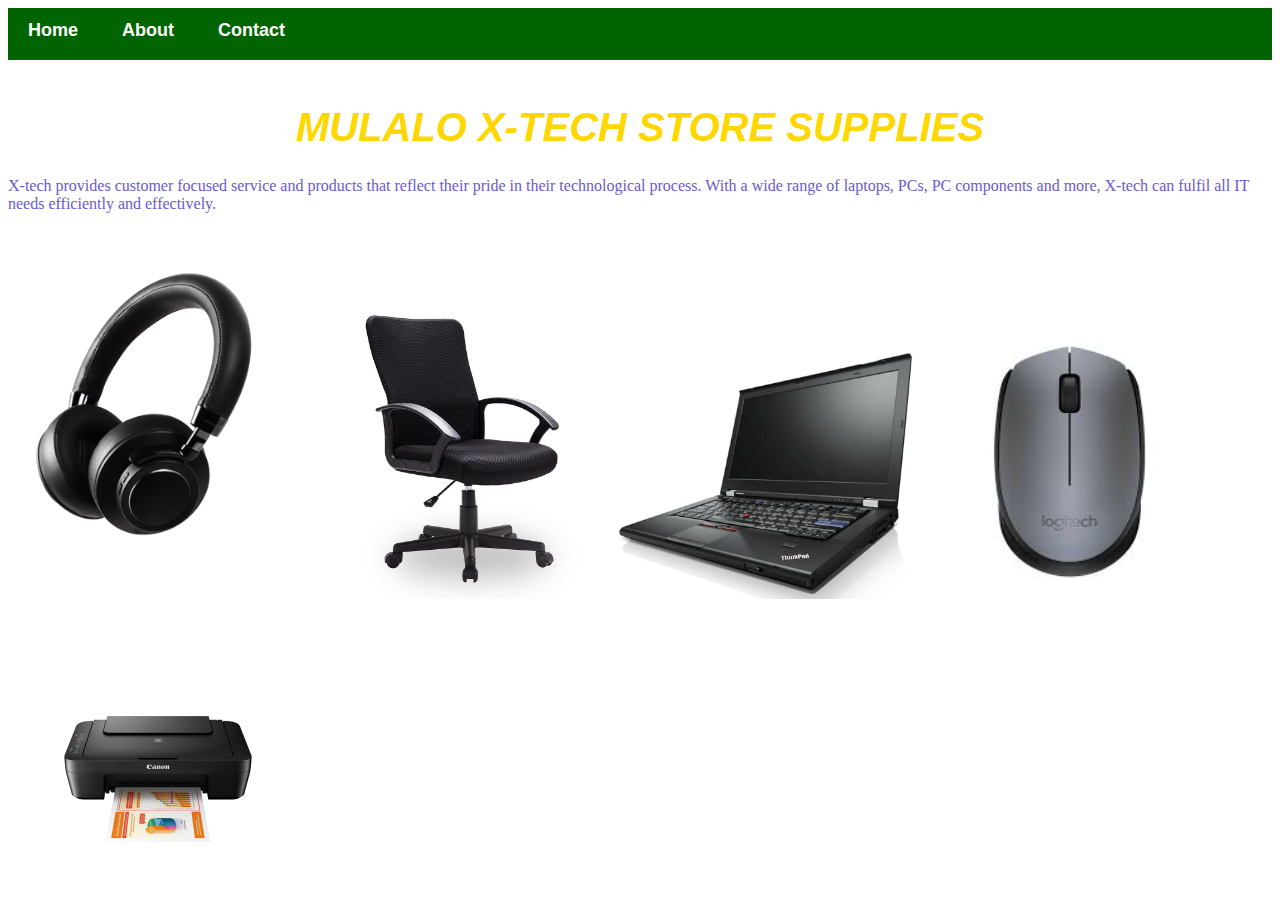
<file: Module-1-Assessment-6-main/Module-1-Assessment-6-main/index.html>
<!DOCTYPE html>
<html>
    <head>
        <link rel="stylesheet" href=style.css>
    </head>
    <body>
        <div id="menu">
            <a href="index.html">Home</a>
            <a href="about.html">About</a>
            <a href="contact.html">Contact</a>
        </div>
        <div>
<br>
<h1>MULALO X-TECH STORE SUPPLIES</h1>
<P>X-tech provides customer focused service and products that reflect their pride in their technological process. With a wide range of laptops, PCs, PC components and more, X-tech can fulfil all IT needs efficiently and effectively. </P>

        <a href="headphone.html"><img src="images/headphones.png" width="300"/></a>
        <a href="officechair.html"><img src="images/berkley-office-chair@2x.jpg" width="300"/></a>
        <a href="laptop.html"><img src="images/Lenovo-Thinkpad-T420-Notebook.jpg" width ="300"/></a>
        <a href="mouse.html"><img src="images/mouse.jpg" width="300"/></a>
        <a href="printer.html"><img src="images/printer.jpg" width="300"/></a>
        </div>
    </body>
</html>
</file>
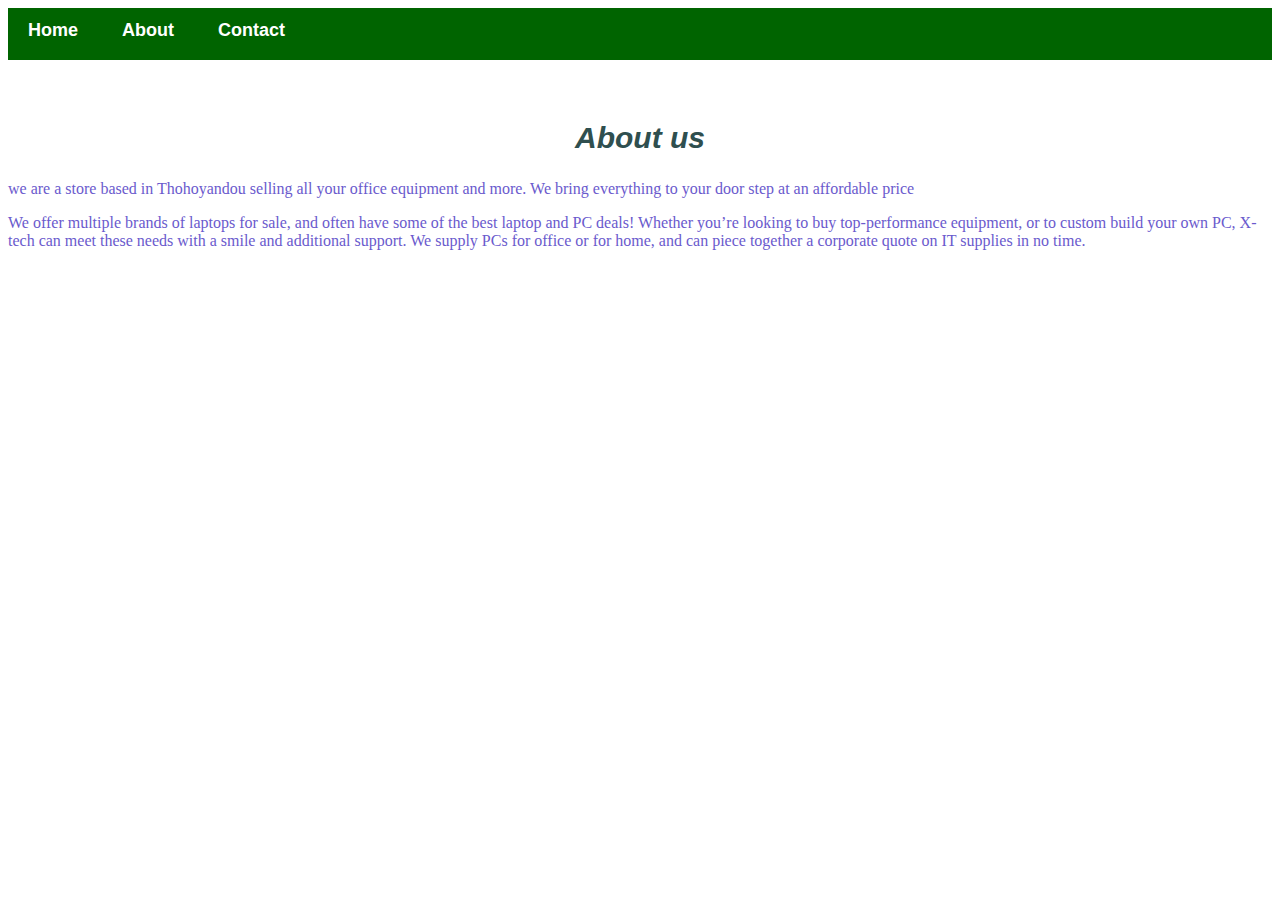
<file: Module-1-Assessment-6-main/Module-1-Assessment-6-main/about.html>
<!DOCTYPE html>
<html>
    <head>
        <link rel="stylesheet" href=style.css>
    </head>
    <body>
         <div id="menu">
            <a href="index.html">Home</a>
            <a href="about.html">About</a>
            <a href="contact.html">Contact</a>
        </div>
        <br/><br/>
        <h2>About us</h2> 
        <p>we are a store based in Thohoyandou selling all your office equipment and more. We bring everything to your door step at an affordable price</p>
        <p>We offer multiple brands of laptops for sale, and often have some of the best laptop and PC deals! Whether you’re looking to buy top-performance equipment, or to custom build your own PC, X-tech can meet these needs with a smile and additional support. We supply PCs for office or for home, and can piece together a corporate quote on IT supplies in no time.</p>
    </body>
</html>
</file>
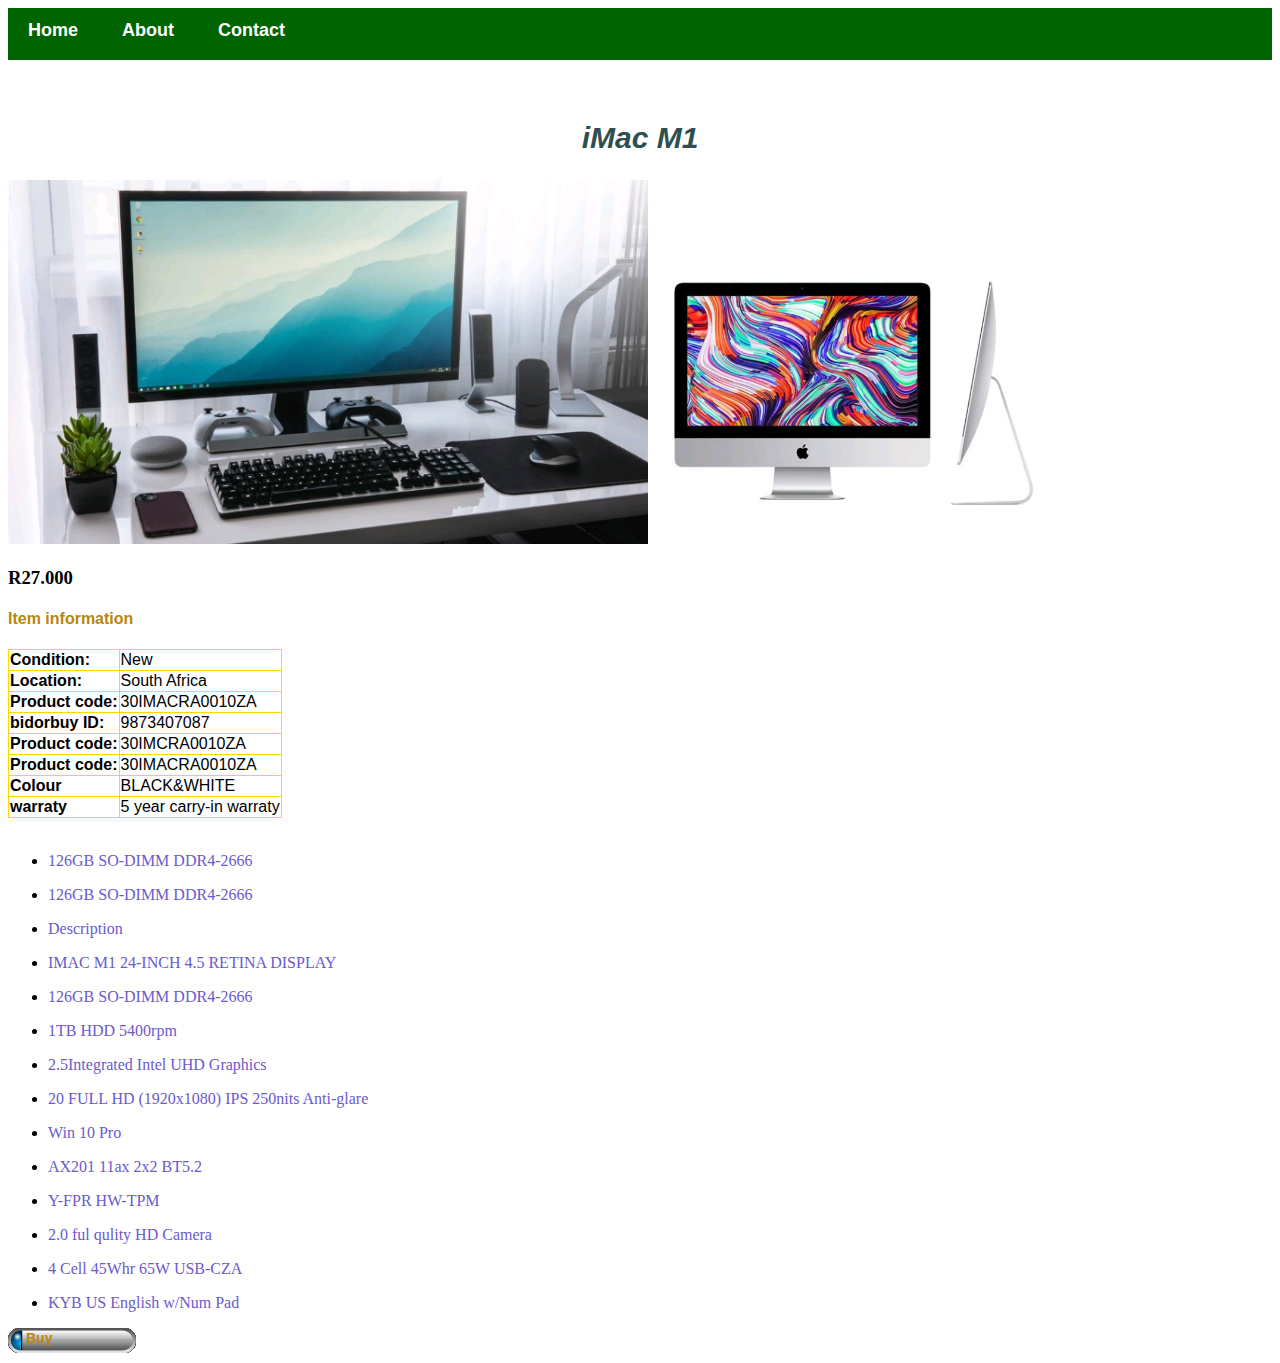
<file: Module-1-Assessment-6-main/Module-1-Assessment-6-main/computer.html>
<!DOCTYPE html>
<html>
    <head>
        <link rel="stylesheet" href=style.css>
    </head>
    <body>
         <div id="menu">
            <a href="index.html">Home</a>
            <a href="about.html">About</a>
            <a href="contact.html">Contact</a>
        </div>
        <br/><br/>
        <h2>iMac M1</h2>
       <div class="gallery">
            <img src="images/computer 1 (4).png"/><img src="images/computer 1 (1).png" width="400"/>
           <h3>R27.000</h3>
            <h4>Item information</h4>
        <table border="1">
           <tr>
               <td><b>Condition:</b></td>
               <td>New</td>
           </tr>
           <tr>
           <td><b>Location:</b></td>
               <td>South Africa</td>
           </tr>
           <tr>
               <td><b>Product code:</b></td>
               <td>30IMACRA0010ZA</td>
           </tr>
           <tr>
               <td><b>bidorbuy ID:</b></td>
               <td>9873407087</td>
           </tr>
           <tr>
               <td><b>Product code:</b></td>
               <td>30IMCRA0010ZA</td>
           </tr>
           <tr>
               <td><b>Product code:</b></td>
               <td>30IMACRA0010ZA</td>
           </tr>
            <tr>
                <td><b>Colour</b></td>
                <td>BLACK&WHITE</td>
            </tr>
            <tr>
                <td><b>warraty</b></td>
                <td>5 year carry-in warraty</td>
            </tr>
        </table>
           <br/>
           <ul>
               <li><p>126GB SO-DIMM DDR4-2666</p></li>
               <li><p>126GB SO-DIMM DDR4-2666</p></li>
               <li><p>Description</p></li>
               <li><p>IMAC M1 24-INCH 4.5 RETINA DISPLAY</p></li>
               <li><p>126GB SO-DIMM DDR4-2666</p></li>
               <li><p>1TB HDD 5400rpm</p></li>
               <li><p>2.5Integrated Intel UHD Graphics</p></li>
               <li><p>20 FULL HD (1920x1080) IPS 250nits Anti-glare</p></li>
               <li><p>Win 10 Pro </p></li>
               <li><p>AX201 11ax 2x2 BT5.2</p></li>
               <li><p>Y-FPR HW-TPM</p></li>
               <li><p>2.0 ful qulity HD Camera</p></li>
               <li><p>4 Cell 45Whr 65W USB-CZA</p></li>
               <li><p>KYB US English w/Num Pad</p></li>  
           </ul>
       </div> 
         <div id="menu-bar">
            <a href="#">Buy</a>
       </div>
    </body>
</html>
</file>
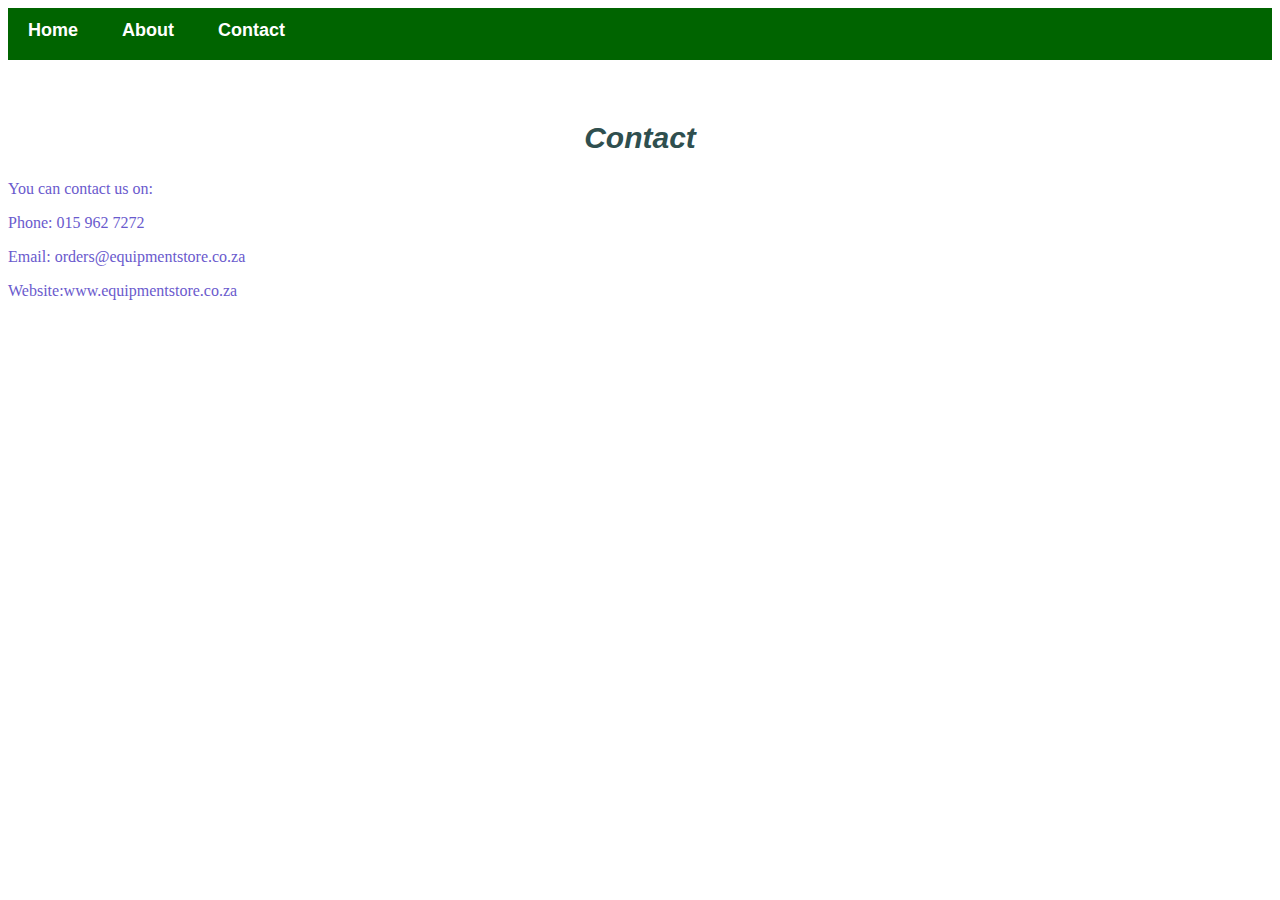
<file: Module-1-Assessment-6-main/Module-1-Assessment-6-main/contact.html>
<!DOCTYPE html>
<html>
    <head>
        <link rel="stylesheet" href=style.css>
    </head>
    <body>
         <div id="menu">
            <a href="index.html">Home</a>
            <a href="about.html">About</a>
            <a href="contact.html">Contact</a>
        </div>
        <br/><br/>
       <h2>Contact</h2>
        <p>You can contact us on:</p>
        <p>Phone: 015 962 7272</p> 
        <p>Email: orders@equipmentstore.co.za</p>
        <p>Website:www.equipmentstore.co.za</p>
    </body>
</html>
</file>
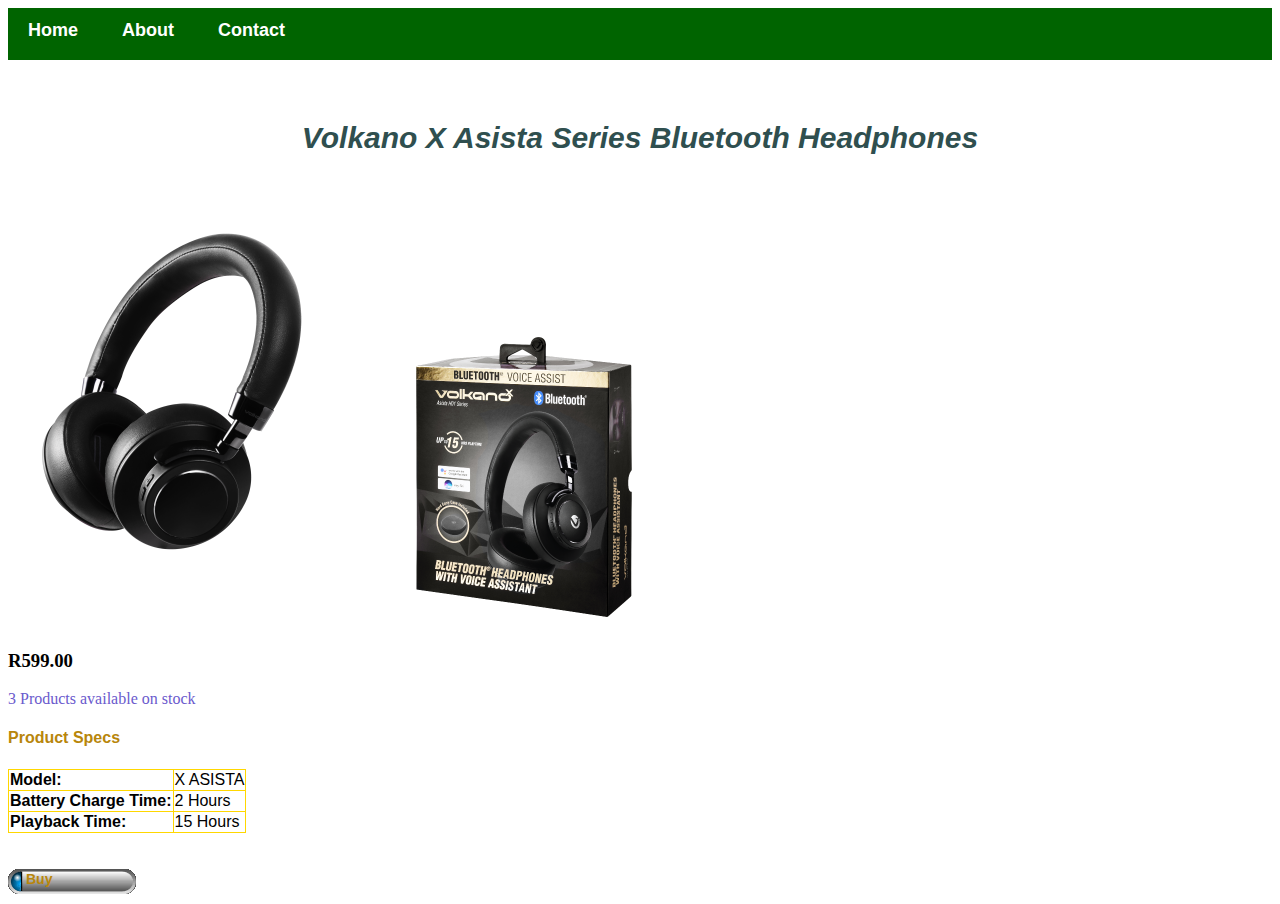
<file: Module-1-Assessment-6-main/Module-1-Assessment-6-main/headphone.html>
<!DOCTYPE html>
<html>
    <head>
       <link rel="stylesheet" href=style.css>
    </head>
    <body>
         <div id="menu">
            <a href="index.html">Home</a>
            <a href="about.html">About</a>
            <a href="contact.html">Contact</a>
        </div>
        <br/><br/>
       <h2>Volkano X Asista Series Bluetooth Headphones</h2>
       <div class="gallery">
            <img src="images/headphones.png"/>
            <img src="images/bluetooth-headphones2.png" width="300"/>
           <h3>R599.00</h3>
           <p>3 Products available on stock</p>
        <h4>Product Specs</h4>
           <table border="1">
           <tr>
                <td><b>Model:</b></td>
                <td>X ASISTA</td>
           </tr>
           <tr>
               <td><b>Battery Charge Time:</b></td>
               <td>2 Hours</td>   
           </tr>
           <tr>
               <td><b>Playback Time:</b></td>
               <td>15 Hours</td>
           </tr>
            </table>
       </div> 
        <br/><br/>
         <div id="menu-bar">
            <a href="#">Buy</a>
       </div>
    </body>
</html>
</file>
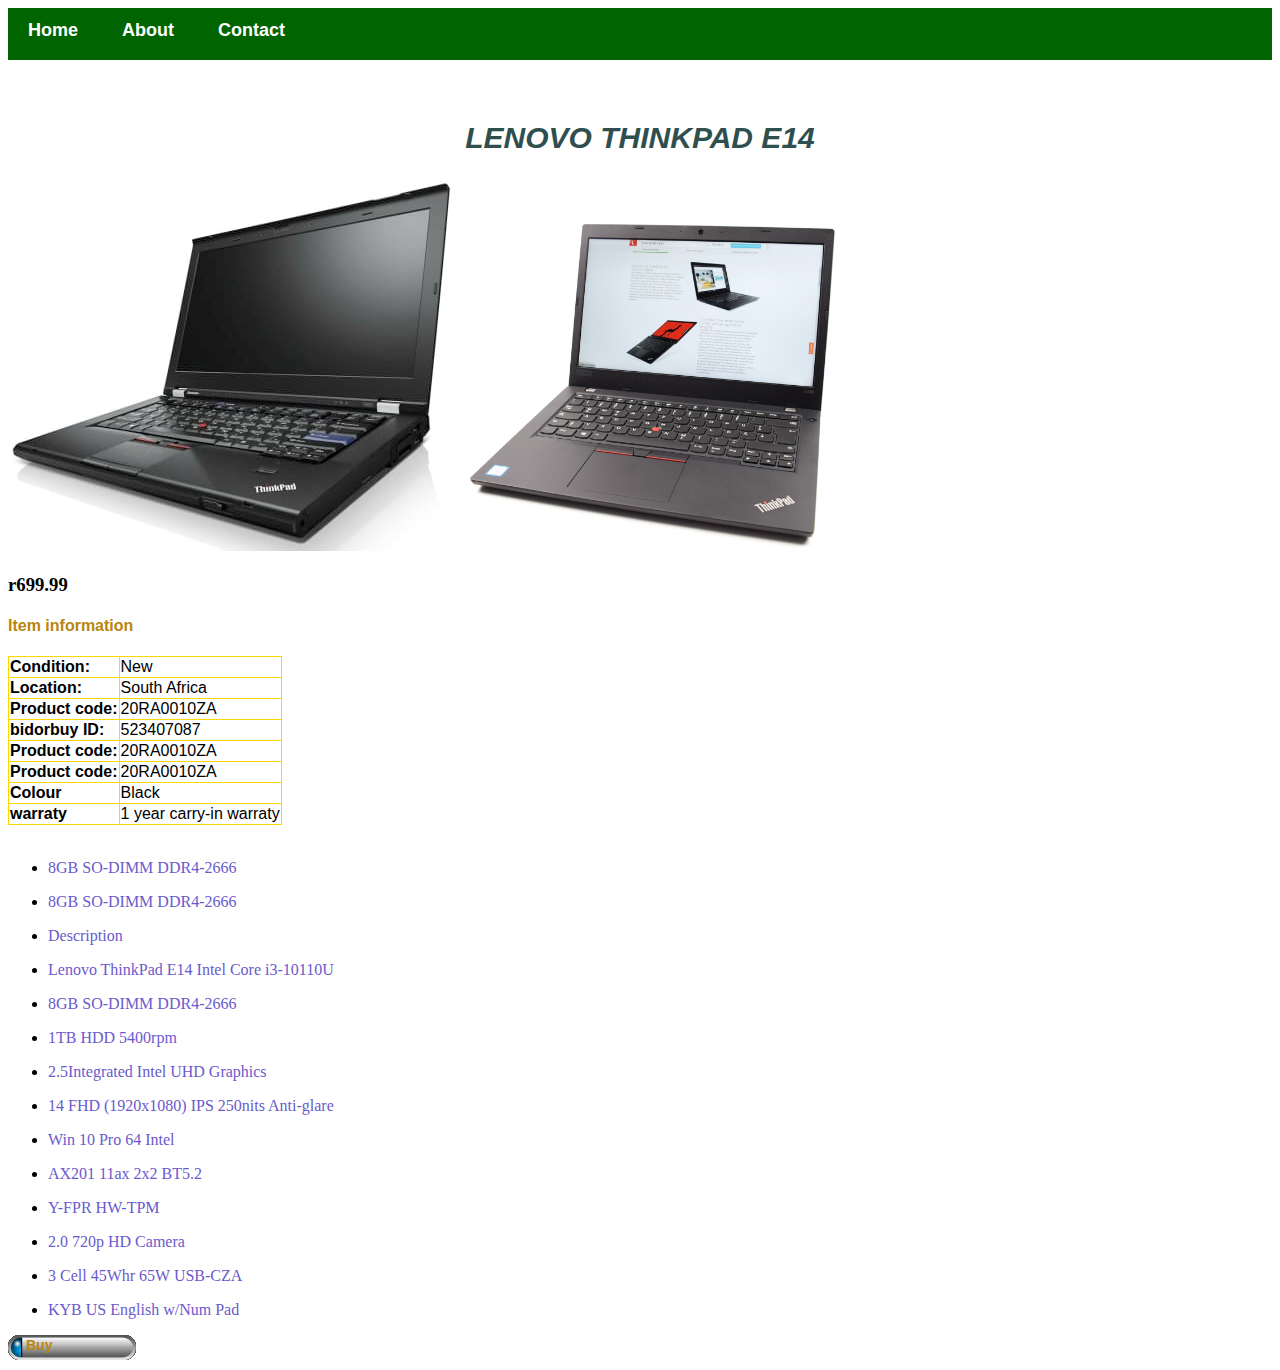
<file: Module-1-Assessment-6-main/Module-1-Assessment-6-main/laptop.html>
<!DOCTYPE html>
<html>
    <head>
        <link rel="stylesheet" href=style.css>
    </head>
    <body>
         <div id="menu">
            <a href="index.html">Home</a>
            <a href="about.html">About</a>
            <a href="contact.html">Contact</a>
        </div>
        <br/><br/>
        <h2>LENOVO THINKPAD E14</h2>
       <div class="gallery">
            <img src="images/Lenovo-Thinkpad-T420-Notebook.jpg"/><img src="images/thinkpad.jpg" width="400"/>
           <h3>r699.99</h3>
            <h4>Item information</h4>
        <table border="1">
           <tr>
               <td><b>Condition:</b></td>
               <td>New</td>
           </tr>
           <tr>
           <td><b>Location:</b></td>
               <td>South Africa</td>
           </tr>
           <tr>
               <td><b>Product code:</b></td>
               <td>20RA0010ZA</td>
           </tr>
           <tr>
               <td><b>bidorbuy ID:</b></td>
               <td>523407087</td>
           </tr>
           <tr>
               <td><b>Product code:</b></td>
               <td>20RA0010ZA</td>
           </tr>
           <tr>
               <td><b>Product code:</b></td>
               <td>20RA0010ZA</td>
           </tr>
            <tr>
                <td><b>Colour</b></td>
                <td>Black</td>
            </tr>
            <tr>
                <td><b>warraty</b></td>
                <td>1 year carry-in warraty</td>
            </tr>
        </table>
           <br/>
           <ul>
               <li><p>8GB SO-DIMM DDR4-2666</p></li>
               <li><p>8GB SO-DIMM DDR4-2666</p></li>
               <li><p>Description</p></li>
               <li><p>Lenovo ThinkPad E14 Intel Core i3-10110U</p></li>
               <li><p>8GB SO-DIMM DDR4-2666</p></li>
               <li><p>1TB HDD 5400rpm</p></li>
               <li><p>2.5Integrated Intel UHD Graphics</p></li>
               <li><p>14 FHD (1920x1080) IPS 250nits Anti-glare</p></li>
               <li><p>Win 10 Pro 64 Intel</p></li>
               <li><p>AX201 11ax 2x2 BT5.2</p></li>
               <li><p>Y-FPR HW-TPM</p></li>
               <li><p>2.0 720p HD Camera</p></li>
               <li><p>3 Cell 45Whr 65W USB-CZA</p></li>
               <li><p>KYB US English w/Num Pad</p></li>  
           </ul>
       </div> 
         <div id="menu-bar">
            <a href="#">Buy</a>
       </div>
    </body>
</html>
</file>
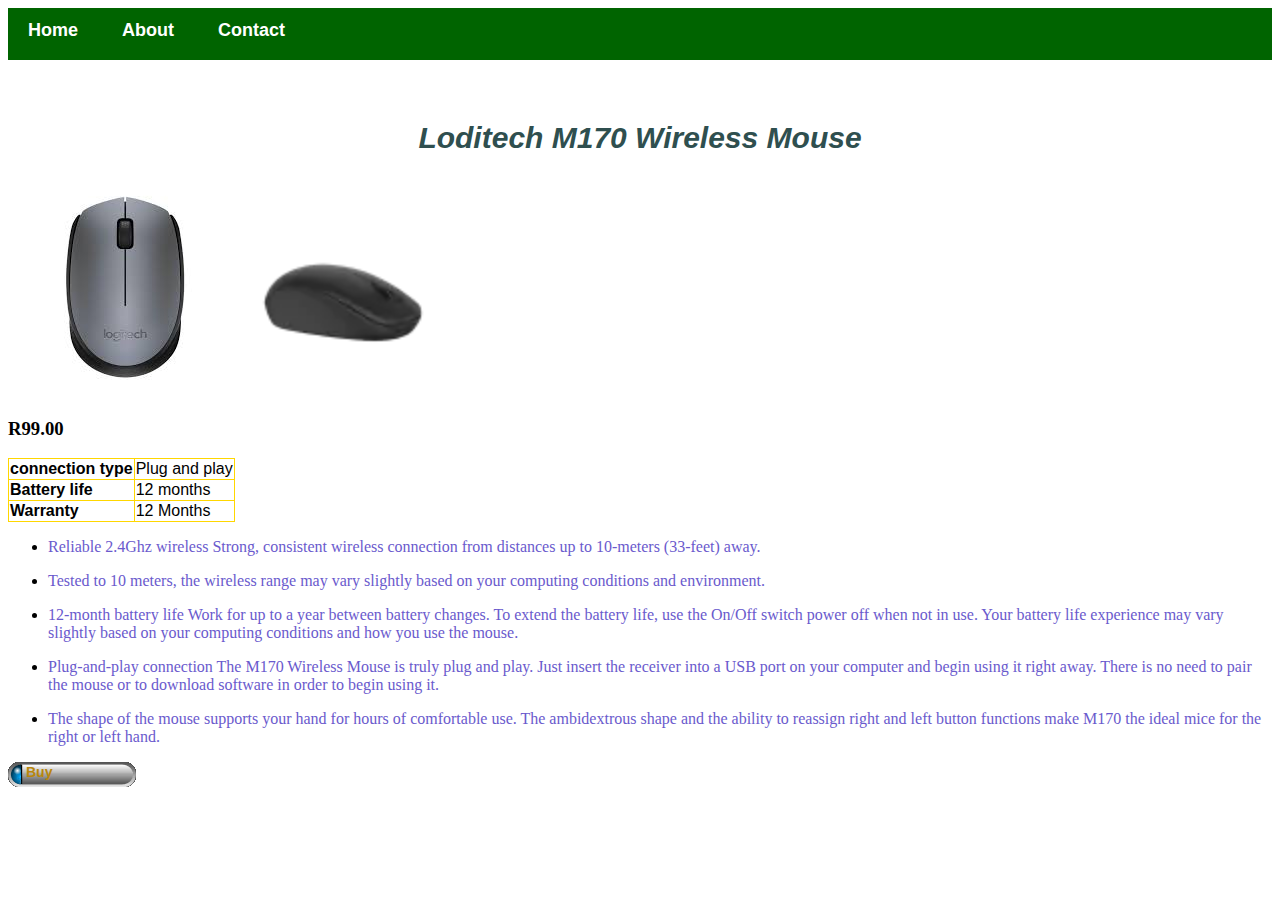
<file: Module-1-Assessment-6-main/Module-1-Assessment-6-main/mouse.html>
<!DOCTYPE html>
<html>
    <head>
        <link rel="stylesheet" href=style.css>
    </head>
    <body>
         <div id="menu">
            <a href="index.html">Home</a>
            <a href="about.html">About</a>
            <a href="contact.html">Contact</a>
        </div>
        <br/><br/>
       <div class="gallery">
           <h2>Loditech M170 Wireless Mouse</h2>
            <img src="images/mouse.jpg"><img src="images/mouse1.webp" width= "200"/>
           <h3>R99.00</h3>
           <table border="1">
               <tr>
                   <td><b>connection type</b></td>
                   <td>Plug and play</td>
               </tr>
               <tr>
                   <td><b>Battery life</b></td>
                   <td>12 months</td>
               </tr>
               <tr>
                   <td><b>Warranty</b></td>
                   <td>12 Months</td>
               </tr>
           </table>
           <ul>
               <li><p>Reliable 2.4Ghz wireless Strong, consistent wireless connection from distances up to 10-meters (33-feet) away.</p></li>
               <li><p>Tested to 10 meters, the wireless range may vary slightly based on your computing conditions and environment.</p></li>
               <li><p>12-month battery life Work for up to a year between battery changes. To extend the battery life, use the On/Off switch power off when not in use. Your battery life experience may vary slightly based on your computing conditions and how you use the mouse.</p></li>
               <li><p>Plug-and-play connection The M170 Wireless Mouse is truly plug and play. Just insert the receiver into a USB port on your computer and begin using it right away. There is no need to pair the mouse or to download software in order to begin using it.</p> </li>
               <li><p>The shape of the mouse supports your hand for hours of comfortable use. The ambidextrous shape and the ability to reassign right and left button functions make M170 the ideal mice for the right or left hand.</p></li>
            </ul>   
       </div> 
         <div id="menu-bar">
            <a href="#">Buy</a>
       </div>
    </body>
</html>
</file>
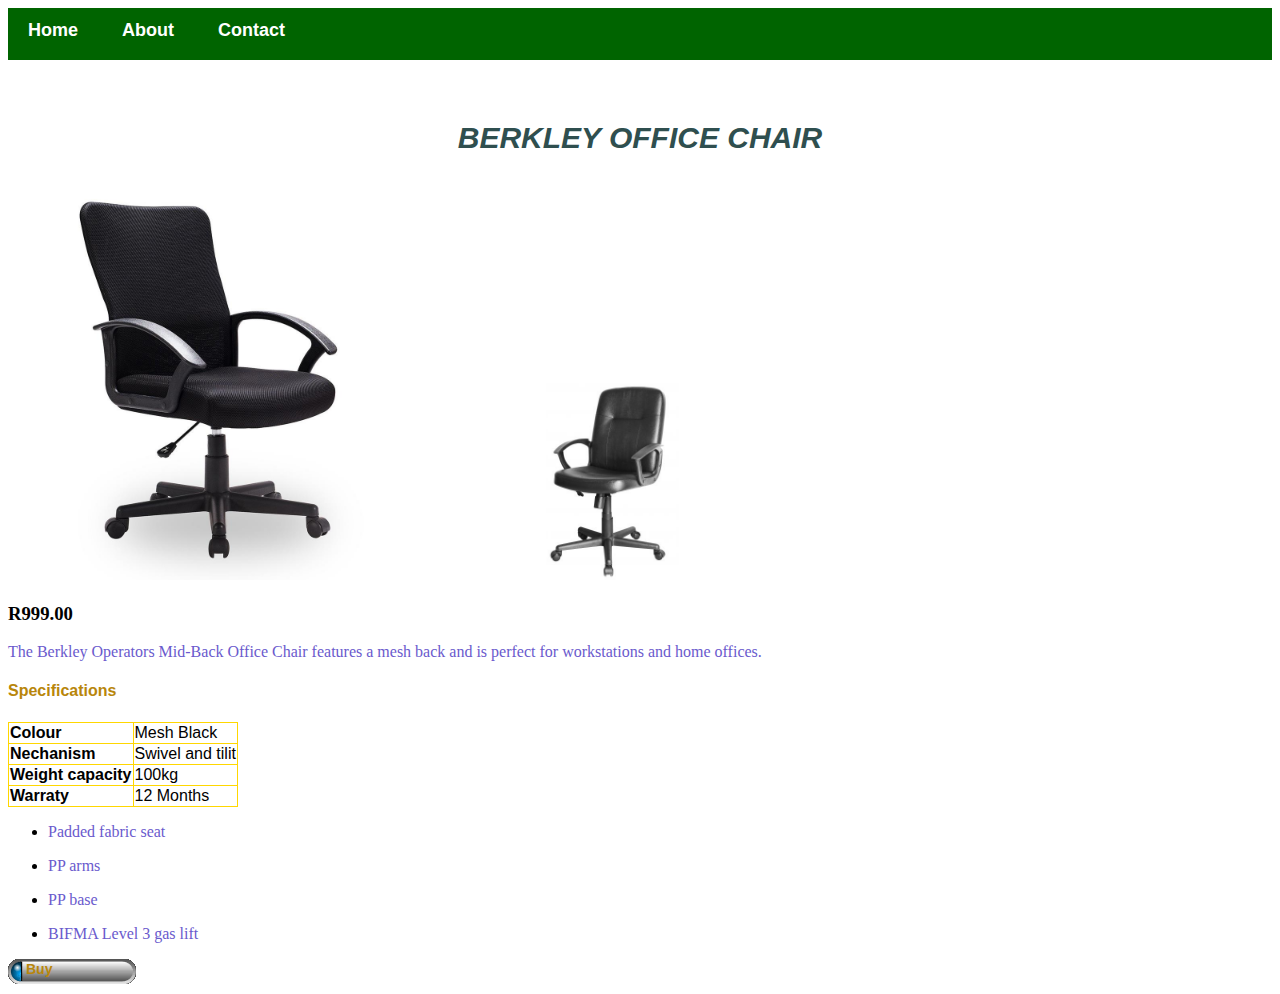
<file: Module-1-Assessment-6-main/Module-1-Assessment-6-main/officechair.html>
<!DOCTYPE html>
<html>
    <head>
        <link rel="stylesheet" href=style.css>
    </head>
    <body>
         <div id="menu">
            <a href="index.html">Home</a>
            <a href="about.html">About</a>
            <a href="contact.html">Contact</a>
        </div>
        <br/><br/>
        <h2>BERKLEY OFFICE CHAIR</h2>
       <div class="gallery">
            <img src="images/berkley-office-chair@2x.jpg" width="400"/>
           <img src="images/Office_Chair2.jpg" width="400"/>
           <h3>R999.00</h3>
            <p>The Berkley Operators Mid-Back Office Chair features a mesh back and is perfect for workstations and home offices.</p>
           <h4>Specifications</h4>
           <table border="1">
               <tr>
                   <td><b>Colour</b></td>
                   <td>Mesh Black</td>
               </tr>
               <tr>
                   <td><b>Nechanism</b></td>
                   <td>Swivel and tilit</td>
               </tr>
               <tr>
                   <td><b>Weight capacity</b></td>
                   <td>100kg</td>
               </tr>
               <tr>
                   <td><b>Warraty</b></td>
                   <td>12 Months</td>
               </tr>
           </table>
            <ul>        
               <li> <p>Padded fabric seat</p></li>
                <li><p>PP arms</p></li>
                <li><p>PP base</p></li>
                <li><p>BIFMA Level 3 gas lift</p></li>
             </ul> 
        </div>
        <div id="menu-bar">
            <a href="#">Buy</a>
       </div>
    </body>
</html>
</file>
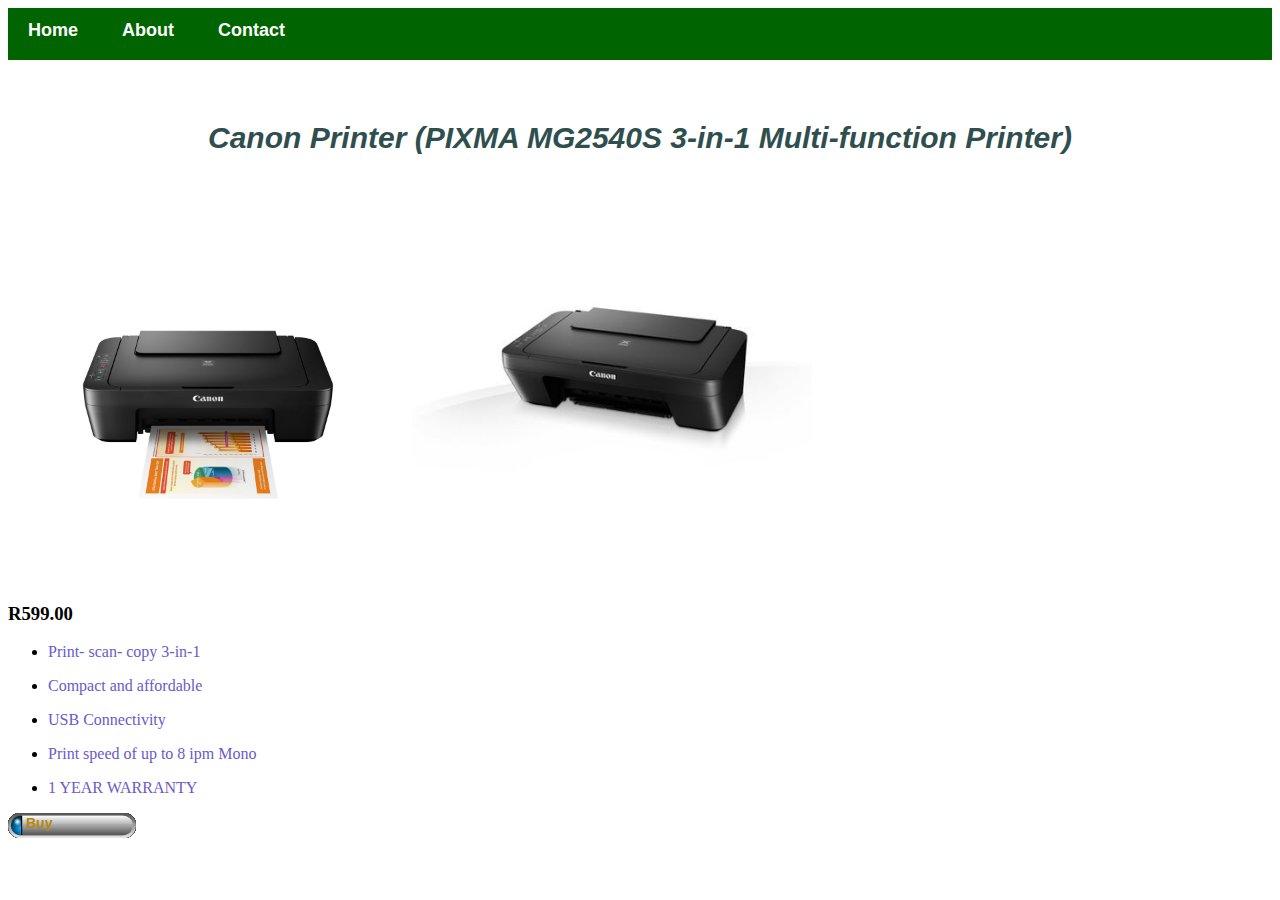
<file: Module-1-Assessment-6-main/Module-1-Assessment-6-main/printer.html>
<!DOCTYPE html>
<html>
    <head>
        <link rel="stylesheet" href=style.css>
    </head>
    <body>
         <div id="menu">
            <a href="index.html">Home</a>
            <a href="about.html">About</a>
            <a href="contact.html">Contact</a>
        </div>
        <br/><br/>
        
        <h2>Canon Printer (PIXMA MG2540S 3-in-1 Multi-function Printer)</h2>
       <div class="gallery">
           <img src="images/printer.jpg" width="400"/>
           <img src="images/printer3.jpg" width="400"/>
           <h3>R599.00</h3>
           <ul>
                <li><p>Print- scan- copy 3-in-1</p></li>
                <li><p>Compact and affordable</p></li>
                <li><p>USB Connectivity</p></li>
                <li><p>Print speed of up to 8 ipm Mono</p></li>
                <li><p>1 YEAR WARRANTY</p></li>
           </ul>
       </div>
         <div id="menu-bar">
            <a href="#">Buy</a>
       </div>    
    </body>
</html>
</file>
